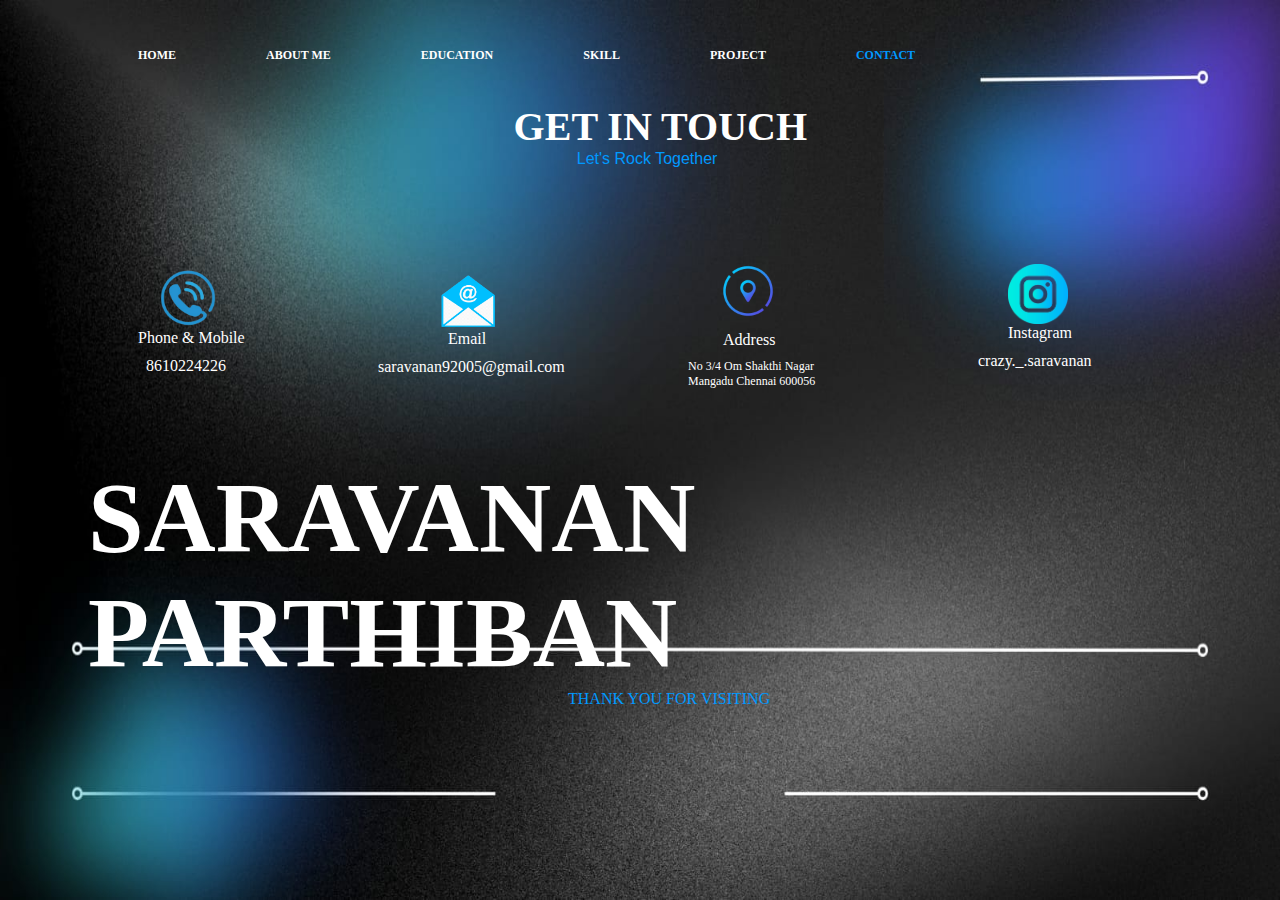
<file: contact.html>
<html lang="en">
    <head>
       <meta charset="UTF-8">
       <meta name="viewport" content="width=device-width, initial-scale=1.0">
       <title>Portfolio</title>
       <link rel="icon" href="icon.png">
       <link rel="stylesheet" href="contact.css">
    </head>
       <body>
        <nav>
            <ul>
                <li><b><a   href="index.html">HOME</a></b></li>
                <li><b><a href="about.html">ABOUT ME</a></b></li>
                <li><b><a href="edu.html">EDUCATION</a></b></li>
                <li><b><a href="expi.html">SKILL</a></b></li>
                <li><b><a href="project.html">PROJECT</a></b></li>
                <li><b><a class="active" href="contact.html">CONTACT</a></b></li>
            </ul>
        </nav>
          <div class="top">GET IN TOUCH</div>
          <div class="middle">Let's Rock Together </div>
          <div class="phone"><img src="phone_ring-removebg-preview.png" alt="" width="60px"></div>
          <div class="sub1">Phone & Mobile</div>
          <div class="number">8610224226</div>
          <div class="mail"><img src="mail logo 2.png" alt="" width="60px"></div>
          <div class="email">Email</div>
          <div class="id">saravanan92005@gmail.com</div>
          <div class="add"><img src="location logo.png" alt="" width="80px"></div>
          <div class="addr">Address</div>
          <div class="address">No 3/4 Om Shakthi Nagar Mangadu Chennai 600056</div>
          <div class="insta"><img src="insta_logo-removebg-preview.png" alt="" width="60px"></div>
          <div class="instagram">Instagram</div>
          <div class="instaid">crazy._.saravanan</div>
          <div class="name">SARAVANAN PARTHIBAN</div>
          <div class="thanks">THANK YOU FOR VISITING</div>

       </body>
</html>
</file>
<file: contact.css>
body{
    background-image: url(bb2.jpg);
    background-size: 100% 100%;
}
a{
    text-decoration: none;
    color: white;
    font-size: 12px;
}
ul,li{
    display: flex;
    
}
li{
    margin-left: 90px;
    margin-top: 40px;
}
a:hover{
    cursor: pointer;
    color: rgb(0, 153, 255);
}
nav .active{
    color: rgb(0, 153, 255);
}
.top{
    color: white;
    font-weight: bold;
    font-size: 40px;
    font-family:Cambria, Cochin, Georgia, Times, 'Times New Roman', serif;
    margin-left: 40%;
    margin-top: 40px;
}
.middle{
    color: rgb(0, 153, 255) ;
    margin-left: 45%;
    font-family:'Gill Sans', 'Gill Sans MT', Calibri, 'Trebuchet MS', sans-serif;
}
.phone{
    margin-top: 100px;
    margin-left: 150px;
}
.sub1{
    color: white;
    margin-left: 130px;
}
.number{
    color: white;
    margin-left: 138px;
    margin-top: 10px;
}
.mail{
    margin-left: 430px;
    margin-top: -105px;
}
.email{
    color: white;
    margin-left: 440px;
}
.id{
    color: white;
    margin-top: 10px;
    margin-left: 370px;
}
.add{
    margin-left: 700px;
    margin-top: -125px;
}
.addr{
    color: white;
    margin-left: 715px;
}
.address{
    color: white;
    display: flex;
    width: 150px;
    margin-left: 680px;
    font-size: 12px;
    margin-top: 10px;
}
.insta{
    margin-left: 1000px;
    margin-top: -125px;
}
.instagram{
    color: white;
    margin-left: 1000px;
}
.instaid{
    color: white;
    margin-top: 10px;
    margin-left: 970px;
}
.name{
    color: white;
    font-weight: bold;
    font-family:Cambria, Cochin, Georgia, Times, 'Times New Roman', serif;
    font-size: 100px;
    margin-top: 90px;
    margin-left: 80px;
   
   
}
.thanks{
    color: rgb(0, 153, 255);
    font-family: Cambria, Cochin, Georgia, Times, 'Times New Roman', serif;
    margin-left: 560px;
}
@media screen and (max-width:1024px){
    body{
        background-image: url(bb2.jpg);
        background-size: 100% 100%;
    }
    a{
        text-decoration: none;
        color: white;
        font-size: 12px;
    }
    ul,li{
        display: flex;
        
    }
    li{
        margin-left: 65px;
        margin-top: 49px;
    }
    a:hover{
        cursor: pointer;
        color: rgb(0, 153, 255);
    }
    nav .active{
        color: rgb(0, 153, 255);
    }
    .top{
        color: white;
        font-weight: bold;
        font-size: 40px;
        font-family:Cambria, Cochin, Georgia, Times, 'Times New Roman', serif;
        margin-left: 40%;
        margin-top: 40px;
    }
    .middle{
        color: rgb(0, 153, 255) ;
        margin-left: 45%;
        font-family:'Gill Sans', 'Gill Sans MT', Calibri, 'Trebuchet MS', sans-serif;
    }
    .phone{
        margin-top: 100px;
        margin-left: 80px;
    }
    .sub1{
        color: white;
        margin-left: 70px;
    }
    .number{
        color: white;
        margin-left: 78px;
        margin-top: 10px;
    }
    .mail{
        margin-left: 350px;
        margin-top: -105px;
    }
    .email{
        color: white;
        margin-left: 360px;
    }
    .id{
        color: white;
        margin-top: 10px;
        margin-left: 300px;
    }
    .add{
        margin-left: 600px;
        margin-top: -125px;
    }
    .addr{
        color: white;
        margin-left: 615px;
    }
    .address{
        color: white;
        display: flex;
        width: 150px;
        margin-left: 580px;
        font-size: 12px;
        margin-top: 10px;
    }
    .insta{
        margin-left: 800px;
        margin-top: -125px;
    }
    .instagram{
        color: white;
        margin-left: 800px;
    }
    .instaid{
        color: white;
        margin-top: 10px;
        margin-left: 770px;
    }
    .name{
        color: white;
        font-weight: bold;
        font-family:Cambria, Cochin, Georgia, Times, 'Times New Roman', serif;
        font-size: 80px;
        margin-top: 130px;
        margin-left: 50px;
       
       
    }
    .thanks{
        color: rgb(0, 153, 255);
        font-family: Cambria, Cochin, Georgia, Times, 'Times New Roman', serif;
        margin-left: 400px;
    }

}
@media screen and (max-width:767px){
    body{
        background-image: url(bb2.jpg);
        background-size: 100% 100%;
    }
    a{
        text-decoration: none;
        color: white;
        font-size: 9px;
    }
    ul,li{
        display: flex;
        
    }
    li{
        margin-left: 45px;
        margin-top: 49px;
    }
    a:hover{
        cursor: pointer;
        color: rgb(0, 153, 255);
    }
    nav .active{
        color: rgb(0, 153, 255);
    }
    .top{
        color: white;
        font-weight: bold;
        font-size: 40px;
        font-family:Cambria, Cochin, Georgia, Times, 'Times New Roman', serif;
        margin-left: 37%;
        margin-top: 40px;
    }
    .middle{
        color: rgb(0, 153, 255) ;
        margin-left: 44%;
        font-family:'Gill Sans', 'Gill Sans MT', Calibri, 'Trebuchet MS', sans-serif;
    }
    .phone{
        margin-top: 100px;
        margin-left: 60px;
    }
    .sub1{
        color: white;
        margin-left: 50px;
    }
    .number{
        color: white;
        margin-left: 58px;
        margin-top: 10px;
    }
    .mail{
        margin-left: 280px;
        margin-top: -105px;
    }
    .email{
        color: white;
        margin-left: 290px;
    }
    .id{
        color: white;
        margin-top: 10px;
        margin-left: 230px;
    }
    .add{
        margin-left: 470px;
        margin-top: -125px;
    }
    .addr{
        color: white;
        margin-left: 485px;
    }
    .address{
        color: white;
        display: flex;
        width: 150px;
        margin-left: 460px;
        font-size: 12px;
        margin-top: 10px;
    }
    .insta{
        margin-left: 650px;
        margin-top: -125px;
    }
    .instagram{
        color: white;
        margin-left: 650px;
    }
    .instaid{
        color: white;
        margin-top: 10px;
        margin-left: 620px;
    }
    .name{
        color: white;
        font-weight: bold;
        font-family:Cambria, Cochin, Georgia, Times, 'Times New Roman', serif;
        font-size: 60px;
        margin-top: 150px;
        margin-left: 50px;
       
       
    }
    .thanks{
        color: rgb(0, 153, 255);
        font-family: Cambria, Cochin, Georgia, Times, 'Times New Roman', serif;
        margin-left: 290px;
    }


}

@media screen and (max-width:480px){
    body{
        background-image: url(bb2.jpg);
        background-size: 100% 100%;
    }
    a{
        text-decoration: none;
        color: white;
        font-size: 8px;
    }
    ul,li{
        display: flex;
        
    }
    li{
        margin-left: 15px;
        margin-top: 49px;
    }
    a:hover{
        cursor: pointer;
        color: rgb(0, 153, 255);
    }
    nav .active{
        color: rgb(0, 153, 255);
    }
    .top{
        color: white;
        font-weight: bold;
        font-size: 40px;
        font-family:Cambria, Cochin, Georgia, Times, 'Times New Roman', serif;
        margin-left: 24%;
        margin-top: 40px;
    }
    .middle{
        color: rgb(0, 153, 255) ;
        margin-left: 37%;
        font-family:'Gill Sans', 'Gill Sans MT', Calibri, 'Trebuchet MS', sans-serif;
    }
    .phone{
        margin-top: 50px;
        margin-left: 60px;
    }
    .sub1{
        color: white;
        margin-left: 50px;
    }
    .number{
        color: white;
        margin-left: 58px;
        margin-top: 10px;
    }
    .mail{
        margin-left: 280px;
        margin-top: -115px;
    }
    .email{
        color: white;
        margin-left: 290px;
    }
    .id{
        color: white;
        margin-top: 10px;
        margin-left: 230px;
    }
    .add{
        margin-left: 50px;
        margin-top: 10px;
    }
    .addr{
        color: white;
        margin-left: 70px;
    }
    .address{
        color: white;
        display: flex;
        width: 150px;
        margin-left: 40px;
        font-size: 12px;
        margin-top: 10px;
    }
    .insta{
        margin-left: 290px;
        margin-top: -125px;
    }
    .instagram{
        color: white;
        margin-left: 290px;
    }
    .instaid{
        color: white;
        margin-top: 10px;
        margin-left: 270px;
    }
    .name{
        color: white;
        font-weight: bold;
        font-family:Cambria, Cochin, Georgia, Times, 'Times New Roman', serif;
        font-size: 30px;
        margin-top: 90px;
        margin-left: 50px;
       
       
    }
    .thanks{
        color: rgb(0, 153, 255);
        font-family: Cambria, Cochin, Georgia, Times, 'Times New Roman', serif;
        margin-left: 150px;
    }

}

@media screen and (max-width:400px){
    body{
        background-image: url(bb2.jpg);
        background-size: 100% 100%;
    }
    a{
        text-decoration: none;
        color: white;
        font-size: 7px;
    }
    ul,li{
        display: flex;
        
    }
    li{
        margin-left: 10px;
        margin-top: 45px;
    }
    a:hover{
        cursor: pointer;
        color: rgb(0, 153, 255);
    }
    nav .active{
        color: rgb(0, 153, 255);
    }
    .top{
        color: white;
        font-weight: bold;
        font-size: 20px;
        font-family:Cambria, Cochin, Georgia, Times, 'Times New Roman', serif;
        margin-left: 30%;
        margin-top: 10px;
    }
    .middle{
        color: rgb(0, 153, 255) ;
        margin-left: 33%;
        font-family:'Gill Sans', 'Gill Sans MT', Calibri, 'Trebuchet MS', sans-serif;
        font-size: 15;
    }
    .phone{
        margin-top: 10px;
        margin-left: 35px;
    }
    .sub1{
        color: white;
        margin-left: 20px;
    }
    .number{
        color: white;
        margin-left: 28px;
        margin-top: 10px;
    }
    .mail{
        margin-left: 260px;
        margin-top: -110px;
    }
    .email{
        color: white;
        margin-left: 270px;
    }
    .id{
        color: white;
        margin-top: 10px;
        margin-left: 200px;
    }
    .add{
        margin-left: 30px;
        margin-top: 10px;
    }
    .addr{
        color: white;
        margin-left: 45px;
    }
    .address{
        color: white;
        display: flex;
        width: 150px;
        margin-left: 25px;
        font-size: 12px;
        margin-top: 10px;
    }
    .insta{
        margin-left: 260px;
        margin-top: -125px;
    }
    .instagram{
        color: white;
        margin-left: 260px;
    }
    .instaid{
        color: white;
        margin-top: 10px;
        margin-left: 240px;
    }
    .name{
        color: white;
        font-weight: bold;
        font-family:Cambria, Cochin, Georgia, Times, 'Times New Roman', serif;
        font-size: 25px;
        margin-top: 50px;
        margin-left: 50px;
       
       
    }
    .thanks{
        color: rgb(0, 153, 255);
        font-family: Cambria, Cochin, Georgia, Times, 'Times New Roman', serif;
        margin-left: 110px;
    }

}
@media screen and (max-width:360px){
    body{
        background-image: url(bb2.jpg);
        background-size: 100% 100%;
    }
    a{
        text-decoration: none;
        color: white;
        font-size: 6.5px;
    }
    ul,li{
        display: flex;
        
    }
    li{
        margin-left: 8px;
        margin-top: 38px;
    }
    a:hover{
        cursor: pointer;
        color: rgb(0, 153, 255);
    }
    nav .active{
        color: rgb(0, 153, 255);
    }
    .top{
        color: white;
        font-weight: bold;
        font-size: 20px;
        font-family:Cambria, Cochin, Georgia, Times, 'Times New Roman', serif;
        margin-left: 30%;
        margin-top: 10px;
    }
    .middle{
        color: rgb(0, 153, 255) ;
        margin-left: 33%;
        font-family:'Gill Sans', 'Gill Sans MT', Calibri, 'Trebuchet MS', sans-serif;
        font-size: 15;
    }
    .phone{
        margin-top: 10px;
        margin-left: 35px;
    }
    .sub1{
        color: white;
        margin-left: 20px;
    }
    .number{
        color: white;
        margin-left: 28px;
        margin-top: 10px;
    }
    .mail{
        margin-left: 240px;
        margin-top: -110px;
    }
    .email{
        color: white;
        margin-left: 250px;
    }
    .id{
        color: white;
        margin-top: 10px;
        margin-left: 158px;
    }
    .add{
        margin-left: 30px;
        margin-top: 10px;
    }
    .addr{
        color: white;
        margin-left: 45px;
    }
    .address{
        color: white;
        display: flex;
        width: 150px;
        margin-left: 25px;
        font-size: 12px;
        margin-top: 10px;
    }
    .insta{
        margin-left: 240px;
        margin-top: -125px;
    }
    .instagram{
        color: white;
        margin-left: 240px;
    }
    .instaid{
        color: white;
        margin-top: 10px;
        margin-left: 220px;
    }
    .name{
        color: white;
        font-weight: bold;
        font-family:Cambria, Cochin, Georgia, Times, 'Times New Roman', serif;
        font-size: 23px;
        margin-top: 60px;
        margin-left: 30px;
       
       
    }
    .thanks{
        color: rgb(0, 153, 255);
        font-family: Cambria, Cochin, Georgia, Times, 'Times New Roman', serif;
        margin-left: 70px;
    }

}
</file>
